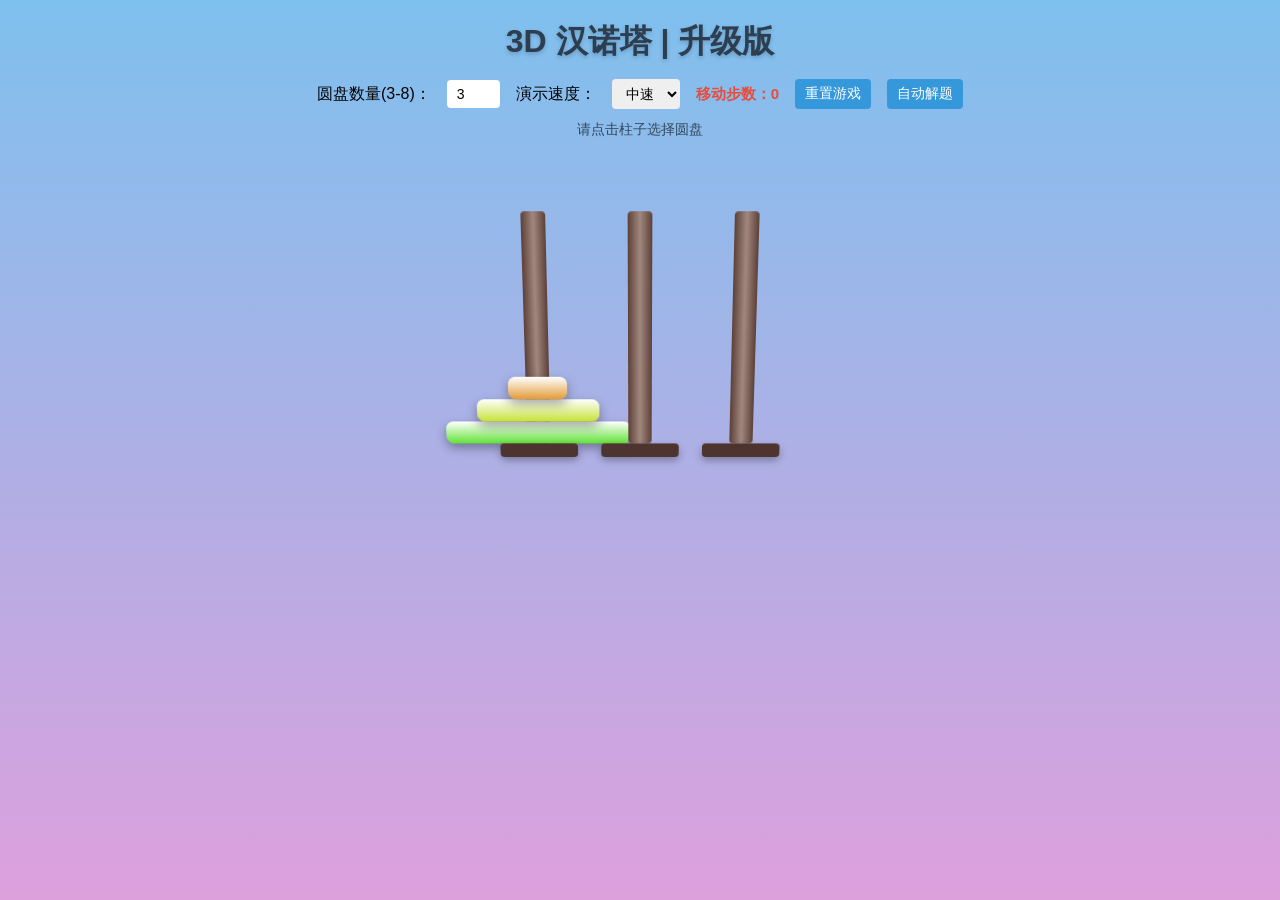
<file: index.html>
<!DOCTYPE html>
<html lang="zh-CN">
<head>
    <meta charset="UTF-8">
    <meta name="viewport" content="width=device-width, initial-scale=1.0">
    <title>升级版3D汉诺塔</title>
    <link rel="stylesheet" href="style.css">
</head>
<body>
    <div class="header-box">
        <h1>3D 汉诺塔 | 升级版</h1>
        <div class="control-bar">
            <label>圆盘数量(3-8)：</label>
            <input type="number" id="diskCount" min="3" max="8" value="3">

            <label>演示速度：</label>
            <select id="speedSelect">
                <option value="1200">慢速</option>
                <option value="800" selected>中速</option>
                <option value="400">快速</option>
            </select>

            <span class="step-text">移动步数：<span id="stepNum">0</span></span>
            <button id="resetBtn">重置游戏</button>
            <button id="autoBtn">自动解题</button>
        </div>
        <div class="status-tip" id="statusTip">请点击柱子选择圆盘</div>
    </div>

    <!-- 3D主容器 -->
    <div class="game-3d-wrap">
        <div class="peg" data-idx="0"></div>
        <div class="peg" data-idx="1"></div>
        <div class="peg" data-idx="2"></div>
    </div>

    <!-- 提示层 -->
    <div class="warn-tip" id="warnTip"></div>
    <div class="win-tip" id="winTip"></div>

    <script src="script.js"></script>
</body>
</html>
</file>
<file: style.css>
* {
    margin: 0;
    padding: 0;
    box-sizing: border-box;
}

body {
    /* 渐变背景 考点 */
    background: linear-gradient(#7ec0ee, #dda0dd);
    min-height: 100vh;
    font-family: "Microsoft YaHei", sans-serif;
}

/* 顶部区域 */
.header-box {
    text-align: center;
    padding: 20px 10px;
}
.header-box h1 {
    color: #2c3e50;
    margin-bottom: 15px;
    text-shadow: 0 2px 4px rgba(0,0,0,0.2);
}
.control-bar {
    display: flex;
    justify-content: center;
    align-items: center;
    gap: 16px;
    flex-wrap: wrap;
    margin-bottom: 12px;
}
input, select, button {
    padding: 6px 10px;
    border: none;
    border-radius: 4px;
    font-size: 14px;
}
button {
    background: #3498db;
    color: #fff;
    cursor: pointer;
    transition: 0.2s;
}
button:disabled {
    background: #95a5a6;
    cursor: not-allowed;
}
.step-text {
    font-size: 15px;
    font-weight: bold;
    color: #e74c3c;
}
.status-tip {
    font-size: 14px;
    color: #34495e;
    height: 20px;
}

/* 3D容器 透视 考点 */
.game-3d-wrap {
    perspective: 1000px;
    display: flex;
    justify-content: center;
    gap: 80px;
    margin-top: 50px;
}

/* 柱子 3D旋转+渐变 考点 */
.peg {
    width: 24px;
    height: 240px;
    background: linear-gradient(90deg, #5d4037, #a1887f, #5d4037);
    border-radius: 4px;
    transform: rotateX(-15deg);
    transform-style: preserve-3d;
    position: relative;
}
/* 柱子底座 */
.peg::after {
    content: "";
    position: absolute;
    bottom: -15px;
    left: 50%;
    transform: translateX(-50%);
    width: 80px;
    height: 15px;
    background: #4e342e;
    border-radius: 4px;
    box-shadow: 0 4px 8px rgba(0,0,0,0.3);
}

/* 圆盘 阴影+渐变 考点 */
.disk {
    position: absolute;
    left: 50%;
    transform: translateX(-50%);
    height: 24px;
    border-radius: 8px;
    box-shadow: 0 5px 12px rgba(0,0,0,0.35);
    transition: all 0.25s ease;
    cursor: pointer;
}
/* 悬浮特效 升级 */
.disk:hover {
    filter: brightness(1.15);
}
/* 选中状态 升级 */
.disk.active {
    transform: translateX(-50%) translateY(-15px) scale(1.05);
}

/* 非法抖动动画 关键帧 考点 */
@keyframes shake {
    0%, 100% { transform: translateX(-50%); }
    20% { transform: translateX(-35%); }
    40% { transform: translateX(-65%); }
    60% { transform: translateX(-35%); }
    80% { transform: translateX(-65%); }
}
.warn-tip {
    position: fixed;
    bottom: 60px;
    left: 50%;
    transform: translateX(-50%);
    color: #e74c3c;
    font-size: 18px;
    font-weight: bold;
}
.shake-anim {
    animation: shake 0.5s ease;
}

/* 胜利发光动画 关键帧 考点 */
@keyframes glow {
    from { text-shadow: 0 0 10px #ffd700, 0 0 20px #ff9800; }
    to { text-shadow: 0 0 20px #ffd700, 0 0 40px #ff9800, 0 0 60px #ff5722; }
}
.win-tip {
    position: fixed;
    top: 50%;
    left: 50%;
    transform: translate(-50%, -50%);
    font-size: 40px;
    font-weight: bold;
    color: #ffd700;
    display: none;
}
.glow-anim {
    display: block;
    animation: glow 1s infinite alternate;
}
</file>
